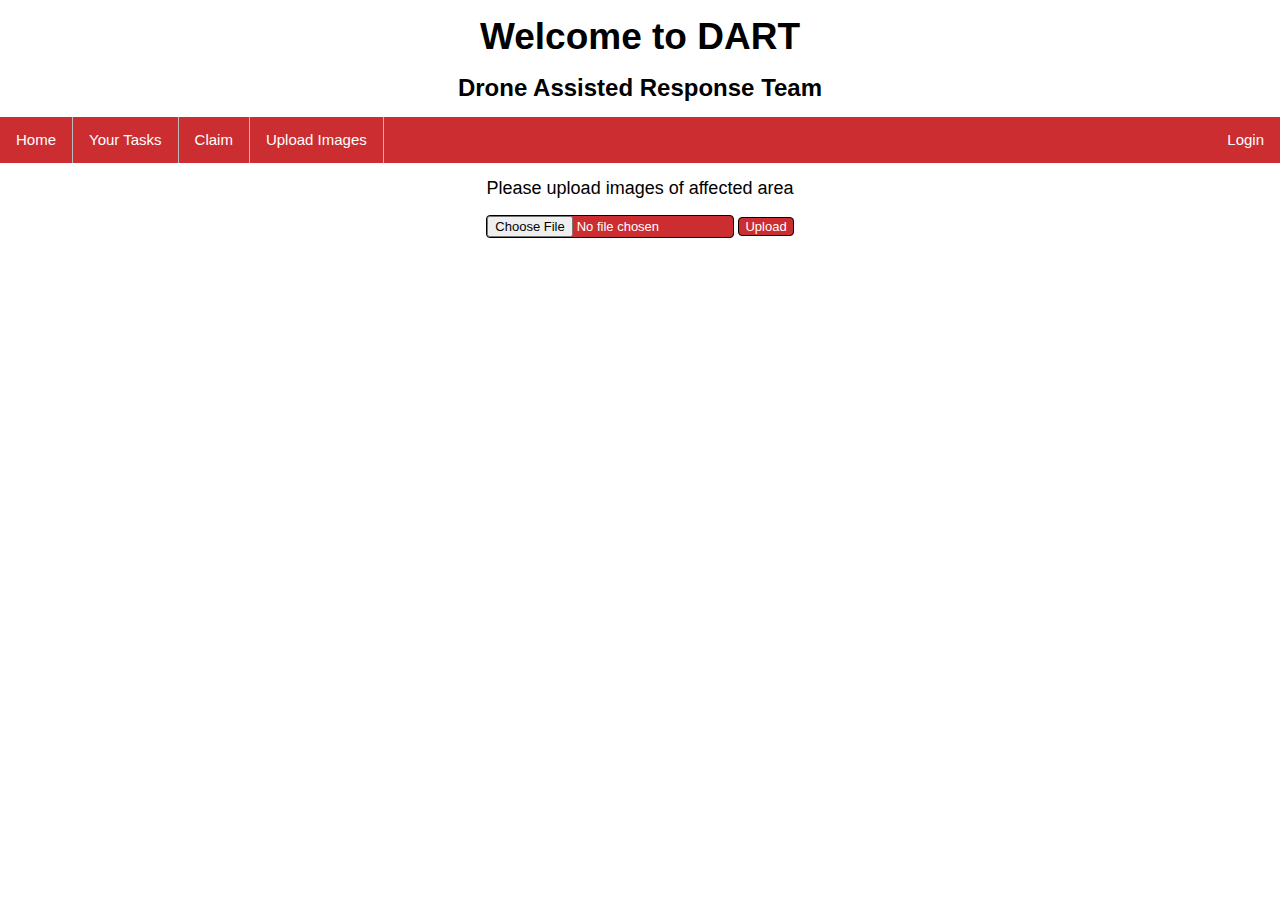
<file: src/main/resources/static/index-mihir.html>
<!doctype html>
<!DOCTYPE html>
<html>
<head>
<title>DART - Drone Assisted Response Team</title>
<meta name="viewport" content="width=device-width, initial-scale=1.0">
<script src="https://ajax.googleapis.com/ajax/libs/jquery/1.10.2/jquery.min.js"></script>
<link rel="stylesheet" type="text/css" href="styles.css">
<script src="scripts.js"></script>
</head>
<body>
<p><span style="font-size:37px;"><strong>Welcome to DART</strong></span></div></p>
<p>
<span style="font-size:24px;">
<strong>Drone Assisted Response Team</strong></span>
</p>
<ul>
  <li><a class="active" href="index.html">Home</a></a></li>
  <li><a href="#news">Your Tasks</a></li>
  <li><a href="#contact">Claim</a></li>
  <li><a href="index2.html">Upload Images</a></li>
  <li style="float:right"><a class="active" href="#about">Login</a></li>
</ul>
<P>

<form action="demo_form.asp">
<span style="font-size:18px;"><label for="">Please upload images of affected area</label></span>
<P>

  <input type="file" id="Button1" name="pic" accept="image/*">
  <input type="submit" id="Button1" value="Upload">
</form>
</P>
</body>
</html>
</file>
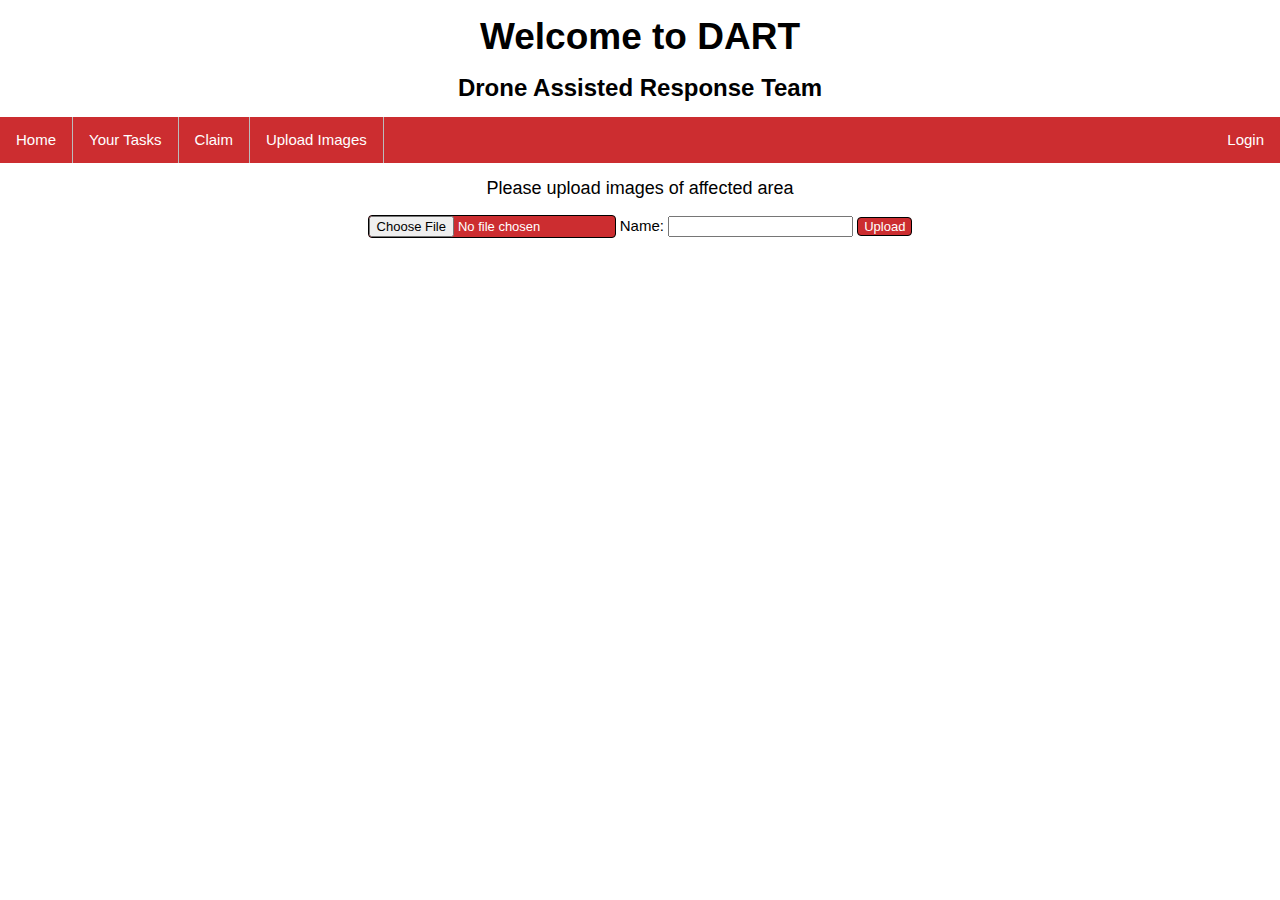
<file: src/main/resources/static/index2.html>
<!DOCTYPE html>
<html>
<head>
<title>DART - Drone Assisted Response Team</title>
<meta name="viewport" content="width=device-width, initial-scale=1.0">
<script src="https://ajax.googleapis.com/ajax/libs/jquery/1.10.2/jquery.min.js"></script>
<link rel="stylesheet" type="text/css" href="styles.css" />
<script src="scripts.js"></script>
</head>
<body>
<p><span style="font-size:37px;"><strong>Welcome to DART</strong></span></p>
<p>
<span style="font-size:24px;">
<strong>Drone Assisted Response Team</strong></span>
</p>
<ul>
  <li><a class="active" href="index.html">Home</a></li>
  <li><a href="#news">Your Tasks</a></li>
  <li><a href="#contact">Claim</a></li>
  <li><a href="index2.html">Upload Images</a></li>
  <li style="float:right"><a class="active" href="#about">Login</a></li>
</ul>
<P>
<span style="font-size:18px;"><label>Please upload images of affected area</label></span>
</P>
<div>
	<form method="POST" enctype="multipart/form-data" action="/upload">
		<input type="file" id="Button1" accept="image/*" name="file" />
		Name: <input type="text" name="name" />
  		<input type="submit" id="Button1" value="Upload" />
	</form>
</div>
</body>
</html>
</file>
<file: src/main/resources/static/styles.css>
div#container
{
   width: 100%;
   background-color: #000000;
}

body
{
   background-color: #FFFFFF;
   color: #000000;
   font-family: Arial;
   font-weight: normal;
   font-size: 15px;
   line-height: 1.1875;
   margin: 0;
   text-align: center;
}

ul {
    list-style-type: none;
    margin: 0;
    padding: 0;
    overflow: hidden;
    background-color: #cc2d30;
    top: 0;
    width: 100%;
}

li {
    float: left;
    border-right: 1px solid #bbb;
}

li a {
    display: block;
    color: white;
    text-align: center;
    padding: 14px 16px;
    text-decoration: none;
}

li a:hover {
    background-color: #800F10;
    color: 333;
}

li:last-child {
    border-right: none;
}

#Button1
{
   border: 1px #000000 solid;
   -moz-border-radius: 4px;
   -webkit-border-radius: 4px;
   border-radius: 4px;
   background-color: #cc2d30;
   background-image: none;
   color: #FFFFFF;
   font-family: Arial;
   font-weight: normal;
   font-size: 13px;
}

#wb_JavaScript1
{
   position: absolute;
   left: 223px;
   top: 404px;
   width: 523px;
   height: 396px;
   z-index: 24;
}
</file>
